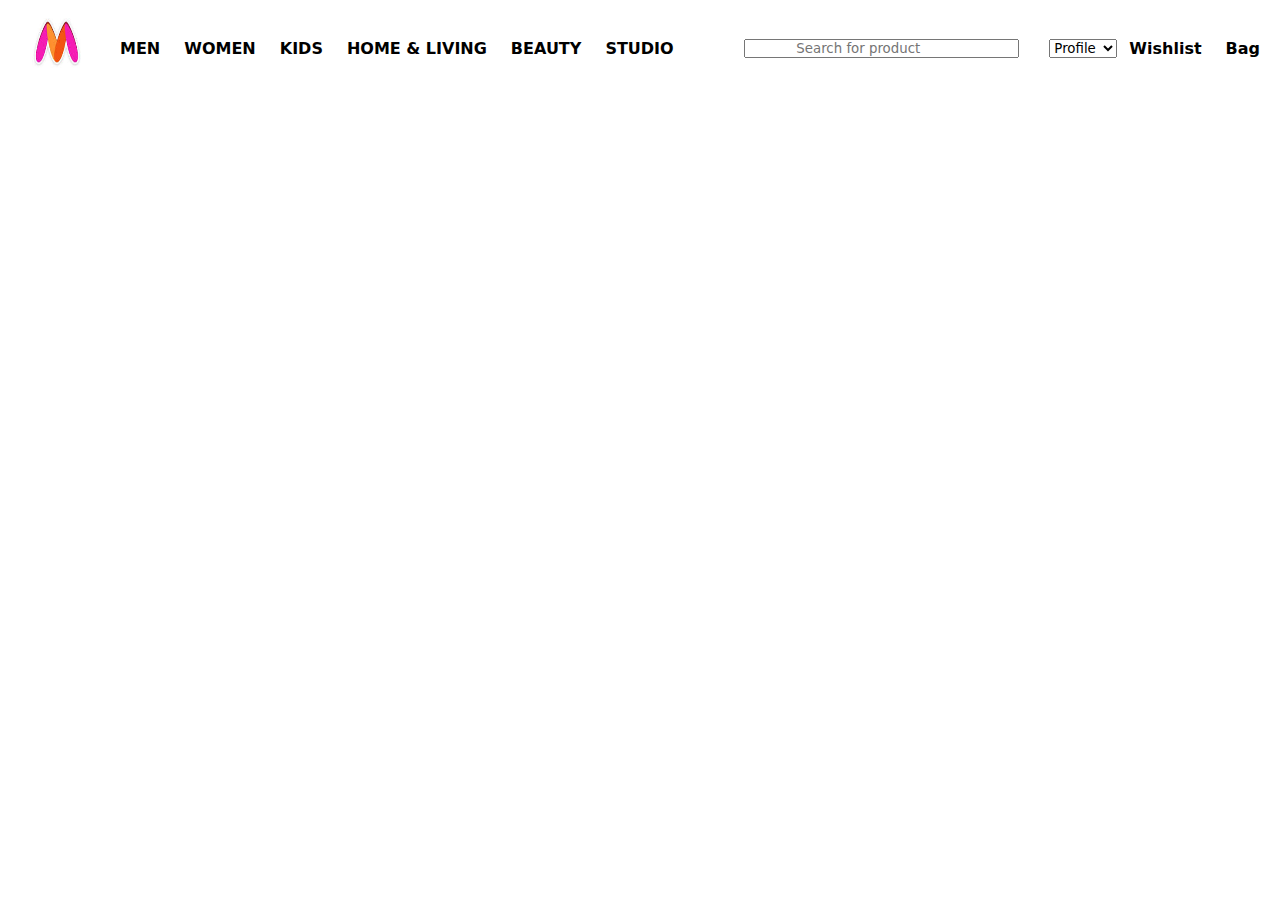
<file: men.html>
<!DOCTYPE html>
<html lang="en">
<head>
    <meta charset="UTF-8">
    <meta http-equiv="X-UA-Compatible" content="IE=edge">
    <meta name="viewport" content="width=device-width, initial-scale=1.0">
    <title>Document</title>
    
    <link rel="stylesheet" href="nav.css">
</head>
<body>
    <!--  <header> -->
        <nav>
            <div id="left">
                <img src="[data-uri]" alt="">
                <div>MEN</div>
                <div>WOMEN</div>
                <div>KIDS</div>
                <div>HOME & LIVING</div>
                <div>BEAUTY</div>
                <div>STUDIO</div>
            </div>
            <div id="right">
                <input type="text" placeholder="Search for product">
                <select id="profile">
                    <option  value="Profile">Profile</option>
                    <option value="Signup">Signup</option>
                    <option value="Login">Login</option>
                </select>
                <div>Wishlist</div>
                <div>Bag</div>
            </div>
        </nav>
    </header> 
    
</body>
</html>
</file>
<file: nav.css>
*{
    font-family: whiteny,system-ui, -apple-system, BlinkMacSystemFont, 'Segoe UI', Roboto, Oxygen, Ubuntu, Cantarell, 'Open Sans', 'Helvetica Neue', sans-serif;
   }
    header{
        width: 100%;
        margin: auto;
        position: sticky;
        top: 0;
        background-color: white;
    }
    nav{
        width: 100%;
        margin: auto;
        display: flex;
        justify-content: space-between;
        position: sticky;
        font-weight: bold;
       
    }
    #left img{
        width: 100px;
        height: 80px;
    }
    #left,#right{
        display: flex;
        align-items: center;
       
    }
    #left>div,#right>div{
        padding: 0 12px;
    } 
    #right>input{
        padding: 0 50px;
        margin-right: 30px;
    }
   
   
    #footer{
        width: 80%;
       display: flex;
       margin: auto;
       justify-content: space-between;
       margin-top: 30px;
       line-height: 0%;
       font-family: whiteny,system-ui, -apple-system, BlinkMacSystemFont, 'Segoe UI', Roboto, Oxygen, Ubuntu, Cantarell, 'Open Sans', 'Helvetica Neue', sans-serif;
    }
    #footer p+p,  #footer1 p+p{
        color: #94969F;
    }
    
   hr{
    width: 80%;
    margin: auto;
   }
    #fdiv3>img{
        width: 180px;
    }

    #fdiv12{
        margin-top: 50px;
    }
    #footer1{
        width: 80%;
         margin: auto;
    }
</file>
